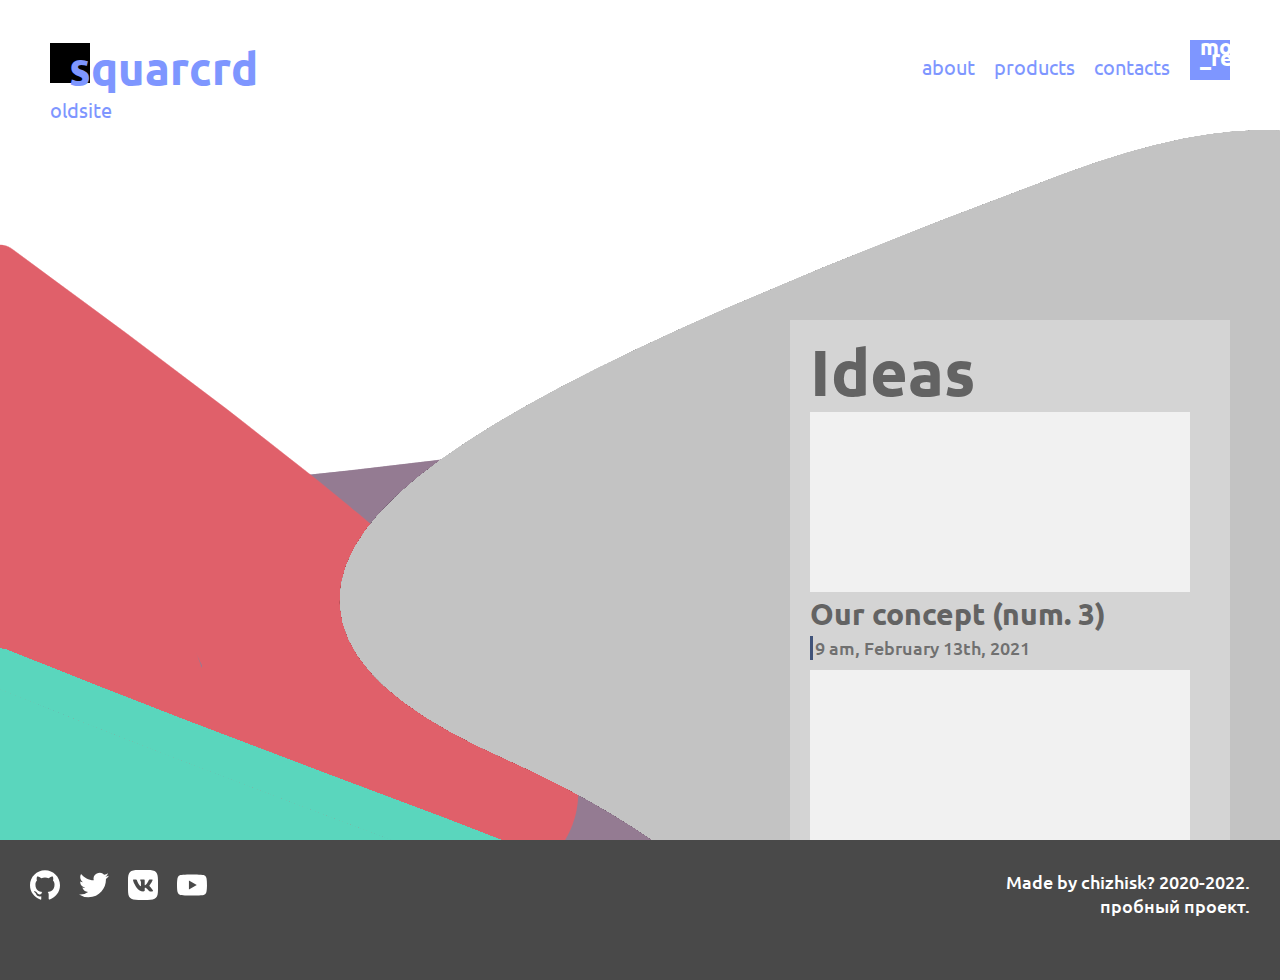
<file: index.html>
<!DOCTYPE html>
<html lang="en">

<head>
    <meta charset="UTF-8">
    <meta http-equiv="X-UA-Compatible" content="IE=edge">
    <meta name="viewport" content="width=device-width, initial-scale=1">
    <title>squarcrd</title>
    <link rel="stylesheet" href="css/style.css">
    <link rel="preconnect" href="https://fonts.gstatic.com">
    <link media="screen and (max-width:800px) and (min-width:0px)" rel="stylesheet" href="css/smartfones.css">
    <link href="https://fonts.googleapis.com/css2?family=Ubuntu:ital,wght@0,300;0,400;0,500;0,700;1,300;1,400;1,500;1,700&display=swap" rel="stylesheet">
    <link rel="shortcut icon" href="favicon.png" type="image/x-icon">
</head>

<body>
    <div class="container">
        <header>
            <div class="headerlogoul">
                <div class="logotype">
                    <a href="#" class="logotypehref">
                        <div class="square"></div>
                        <div class="title"><a href="#" class="title_a">squarcrd</a></div>
                    </a>

                </div>
                <nav class="navigationhead">
                    <ul>
                        <li><a href="#" class="head_a">about</a></li>
                        <li><a href="#" class="head_a">products</a></li>
                        <li><a href="#" class="head_a">contacts</a></li>
                    </ul>
                    <div>
                        <button class="headerkl">
                            <p class="headerklt">mo_re</p>
                            <div class="headerklact">
                                <ul>
                                    <li><div class="line"></div>Портфолио <span class="inactive"> inactive </span></li>
                                    <li><div class="line"></div>Обо мне (не о проекте) <span class="inactive"> inactive </span></li>
                                    <li><div class="line"></div>Что такое хорошо, а что такое... <span class="inactive"> inactive </span></li>
                                    <li><div class="line"></div>Github <span class="inactive"> inactive </span></li>
                                    <li><div class="line"></div>что это? <span class="inactive"> inactive </span></li>
                                </ul>
                                <div class="logotype2">
                                    <div class="square2"></div>
                                    <div class="title2">s</div>
                                </div>
                            </div>
                        </button>
                    </div>
                </nav>
            </div>
            <div class="headercontent">
                <!-- <h1 class="welcomehead">Привет, я рад тебя здесь видеть!</h1> -->
                <li class="oldsite"><a href="old.html" class="head_a">oldsite</a></li>
                <div class="ideas_sec_d">

                    <div class="ideas_sec">
                        <div class="ideas_sec_title">Ideas</div>
                        <div class="ids_sec_scroll_pan"></div>
                        <div class="nwid_title">Our concept (num. 3)</div>
                        <div class="nwid_p">9 am, February 13th, 2021</div>
                        <div class="ids_sec_scroll_pan"></div>
                        <div class="nwid_title">Our concept (num. 2)</div>
                        <div class="nwid_p">1 am, February 12h, 2021</div>
                        <div class="ids_sec_scroll_pan"></div>
                        <div class="nwid_title">Our concept (num. 1)</div>
                        <div class="nwid_p">12 am, February 9th, 2021</div>
                    </div>
                </div>
            </div>
        </header>
        <main>
            <section>

            </section>
        </main>
        <footer>
            <div class="social">
                <a href="https://github.com/chzhk/chzhk.github.io"><img src="img/github.svg" alt="" class="socialicon"></a>
                <a href="#"><img src="img/twitter.svg" alt="" class="socialicon"></a>
                <a href="#"><img src="img/vk.svg" alt="" class="socialicon"></a>
                <a href="#"><img src="img/youtube.svg" alt="" class="socialicon"></a>
            </div>
            <div class="footer_title"> Made by chizhisk? 2020-2022. <br> пробный проект.</div>
        </footer>
    </div>
    <div class="smartfones">эта версия сайта не подходит для использования на мобильных устройствах.
        <li class="oldsite2"><a href="old.html" class="head_a">oldsite</a></li>
    </div>
</body>

</html>
</file>
<file: css/style.css>
.smartfones {
    display: none;
}

body {
    padding: 0;
    margin: 0;
    background-color: rgb(97, 97, 97);
    font-family: 'Ubuntu', sans-serif;
    justify-content: flex-start;
    zoom: 100%;
    overflow-x: hidden;
    overflow-y: scroll;
}

main {
    margin-left: auto;
    margin-right: auto;
    width: min-content;
}

.container {
    display: block;
    justify-content: center;
    background-color: #BFD4FF;
}

header {
    background-color: rgb(255, 255, 255);
    width: auto;
    height: 800px;
    padding: 0 50px;
    padding-top: 40px;
    background-image: url(../img/hello3.png);
}

.headerlogoul {
    display: flex;
    justify-content: space-between;
    width: 100%;
    height: min-content;
}

.headertitle {
    font-size: 50px;
    height: min-content;
    width: fit-content;
    margin: auto;
    margin-top: 200px;
}

.logotype {
    height: 50px;
    width: 220px;
}

.logotype2 {
    height: 50px;
    width: 50px;
}

.title {
    width: min-content;
    height: min-content;
    font-weight: 600;
    font-size: 45px;
    position: absolute;
    margin-left: 19px;
}

.square {
    height: 40px;
    width: 40px;
    background: #000;
    position: absolute;
    margin-top: 3px;
    -webkit-transition: all 0.3s ease;
    -moz-transition: all 0.3s ease;
    -o-transition: all 0.3s ease;
    transition: all 0.3s ease;
}

.title2 {
    width: min-content;
    height: min-content;
    font-weight: 600;
    font-size: 45px;
    position: absolute;
    margin-left: 19px;
    color: #a5a5a5;
    font-family: 'Ubuntu', sans-serif;
}

.square2 {
    height: 40px;
    width: 40px;
    background: rgb(255, 255, 255);
    position: absolute;
    margin-top: 4px;
    -webkit-transition: all 0.3s ease;
    -moz-transition: all 0.3s ease;
    -o-transition: all 0.3s ease;
    transition: all 0.3s ease;
}

.headerklt {
    padding: 0;
    margin: 0;
    font-weight: 600;
    font-size: 22px;
    display: block;
    width: 40px;
    height: 40px;
    word-wrap: break-word;
    line-height: 11px;
    color: #fff;
    /* padding-right: 2px; */
    font-family: 'Ubuntu', sans-serif;
    text-align: center;
}

.headerkl {
    width: 40px;
    height: 40px;
    background-color: #7e96ff;
    margin-left: 20px;
    -webkit-transition: all 0.3s ease;
    ;
    -moz-transition: all 0.3s ease;
    ;
    -o-transition: all 0.3s ease;
    ;
    transition: all 0.3s ease;
    border: none;
    animation: headerklANI 7s ease infinite normal;
}

@keyframes headerklANI {
    0% {
        background-color: #7e96ff;
    }
    20% {
        background-color: #818181;
    }
    40% {
        background-color: #c7c7c7;
    }
    100% {
        background-color: #7e96ff;
    }
}

.headerklact {
    width: 700px;
    height: 300px;
    position: absolute;
    top: -300px;
    left: 31%;
    right: 31%;
    background-color: #a5a5a5;
    opacity: 0%;
    -webkit-transition: all 0.3s ease;
    ;
    -moz-transition: all 0.3s ease;
    ;
    -o-transition: all 0.3s ease;
    ;
    transition: all 0.3s ease;
    border-radius: 0 0 30px 30px;
    padding: 20px;
    display: flex;
    justify-content: space-between;
}

.headerklact li {
    display: flex;
    color: #fff;
    font-family: 'Ubuntu', sans-serif;
    font-size: 16px;
    line-height: 28px;
    font-weight: 600;
}

.headerklact ul {
    text-align: left;
    width: 500px;
    display: block;
    margin: 0%;
}

.line {
    background-color: #fff;
    width: 3px;
    height: 28px;
    display: flex;
    margin-right: 8px;
}

.welcomehead {
    display: inline-block;
    width: 100%;
    text-align: center;
    margin-top: 300px;
    font-size: 41px;
}

.headerkl:focus .headerklact {
    opacity: 100%;
    top: 0px;
    -webkit-transition: all 0.3s ease;
    ;
    -moz-transition: all 0.3s ease;
    ;
    -o-transition: all 0.3s ease;
    ;
    transition: all 0.3s ease;
}

.oldsite {
    margin: 7px 0 0 0;
    height: min-content;
    position: absolute;
    left: 50px;
}

.headercontent {
    display: flex;
    justify-content: flex-end;
    height: 750px;
}

 ::-webkit-scrollbar-button {
    background-image: url('');
    background-repeat: no-repeat;
    width: 5px;
    height: 0px;
}

 ::-webkit-scrollbar-track {
    background-color: #333333
}

 ::-webkit-scrollbar-thumb {
    -webkit-border-radius: 0px;
    border-radius: 5px;
    background-color: #636363;
}

 ::-webkit-scrollbar-thumb:hover {
    background-color: #9e9e9e;
}

 ::-webkit-resizer {
    background-image: url('');
    background-repeat: no-repeat;
    width: 4px;
    height: 0px
}

 ::-webkit-scrollbar {
    width: 10px;
}

.ideas_sec {
    width: 400px;
    height: 500px;
    background-color: #d4d4d4;
    flex-flow: column;
    overflow-y: scroll;
    padding: 10px 20px;
}

.ideas_sec_title {
    font-size: 65px;
    font-weight: 700;
    color: #636363;
    position: relative;
    width: min-content;
    /* margin-left: 20px; */
}

.ideas_sec_d {
    display: flex;
    flex-flow: column;
    width: min-content;
    margin: 230px 0 0 0;
    height: 578px;
}

.ids_sec_scroll_pan {
    width: 380px;
    height: 180px;
    background: rgb(241, 241, 241);
    -webkit-transition: all 0.3s ease;
    ;
    -moz-transition: all 0.3s ease;
    ;
    -o-transition: all 0.3s ease;
    ;
    transition: all 0.3s ease;
}

.nwid_title {
    height: min-content;
    font-weight: 550;
    font-size: 30px;
    color: #636363;
    margin-top: 3px;
    margin-bottom: 3px;
}

.nwid_p {
    height: min-content;
    font-weight: 500;
    font-size: 18px;
    color: #707070;
    border-left: 3px solid #40537a;
    padding-left: 2px;
    margin-bottom: 10px;
}

.head_a {
    text-decoration: none;
    color: #7e96ff;
    -webkit-transition: all 0.3s ease;
    ;
    -moz-transition: all 0.3s ease;
    ;
    -o-transition: all 0.3s ease;
    ;
    transition: all 0.3s ease;
}

li {
    font-size: 20px;
    display: inline-block;
    margin-left: 15px;
}

li a:hover {
    font-size: 23px;
}

ul {
    list-style: none;
    margin: 0;
    padding: 0;
}

.navigationhead {
    text-align: right;
    height: 40px;
    align-items: flex-end;
    display: flex;
}

a:hover {
    color: #000000;
    -webkit-transition: all 0.3s ease;
    ;
    -moz-transition: all 0.3s ease;
    ;
    -o-transition: all 0.3s ease;
    ;
    transition: all 0.3s ease;
}

.title_a {
    text-decoration: none;
    color: #7e96ff;
    -webkit-transition: all 0.3s ease;
    ;
    -moz-transition: all 0.3s ease;
    ;
    -o-transition: all 0.3s ease;
    ;
    transition: all 0.3s ease;
}

.title_a:hover {
    color: #8a8a8a;
    -webkit-transition: all 0.3s ease;
    ;
    -moz-transition: all 0.3s ease;
    ;
    -o-transition: all 0.3s ease;
    ;
    transition: all 0.3s ease;
}

.square:hover {
    -webkit-transition: all 0.3s ease;
    ;
    -moz-transition: all 0.3s ease;
    ;
    -o-transition: all 0.3s ease;
    ;
    transition: all 0.3s ease;
    background: #37486b;
    /* scale: 1.15;
    border-radius: 2px; */
}

footer {
    background: rgb(73, 73, 73);
    max-width: unset;
    height: 80px;
    display: flex;
    padding: 30px;
    justify-content: space-between;
}

.footer_title {
    text-align: right;
    width: max-content;
    height: min-content;
    font-weight: 500;
    font-size: 18px;
    position: relative;
    color: white;
    display: inline-block;
}

.inactive {
    font-family: monospace;
    margin: 0 10px;
    color: #fff;
    animation: inactiveA1 1s ease infinite alternate-reverse;
    display: block;
}

@keyframes inactiveA1 {
    0% {
        color: #ffffff;
    }
    100% {
        color: #ffffff00;
    }
}

.socialicon {
    height: 30px;
    width: 30px;
    filter: invert(1);
    margin-right: 15px;
}

.social {
    height: 30px;
}
</file>
<file: css/smartfones.css>
body {
    background-color: rgb(221, 221, 221);
    padding: 0;
    margin: 0;
    font-family: 'Ubuntu', sans-serif;
    overflow-x: hidden;
    overflow-y: scroll;
    display: flex;
    justify-content: center;
}

.container {
    display: none;
}

.smartfones {
    display: block;
    height: 100%;
    width: 500px;
    color: rgb(109, 109, 109);
    font-size: 30px;
    margin-top: 45%;
}
</file>
